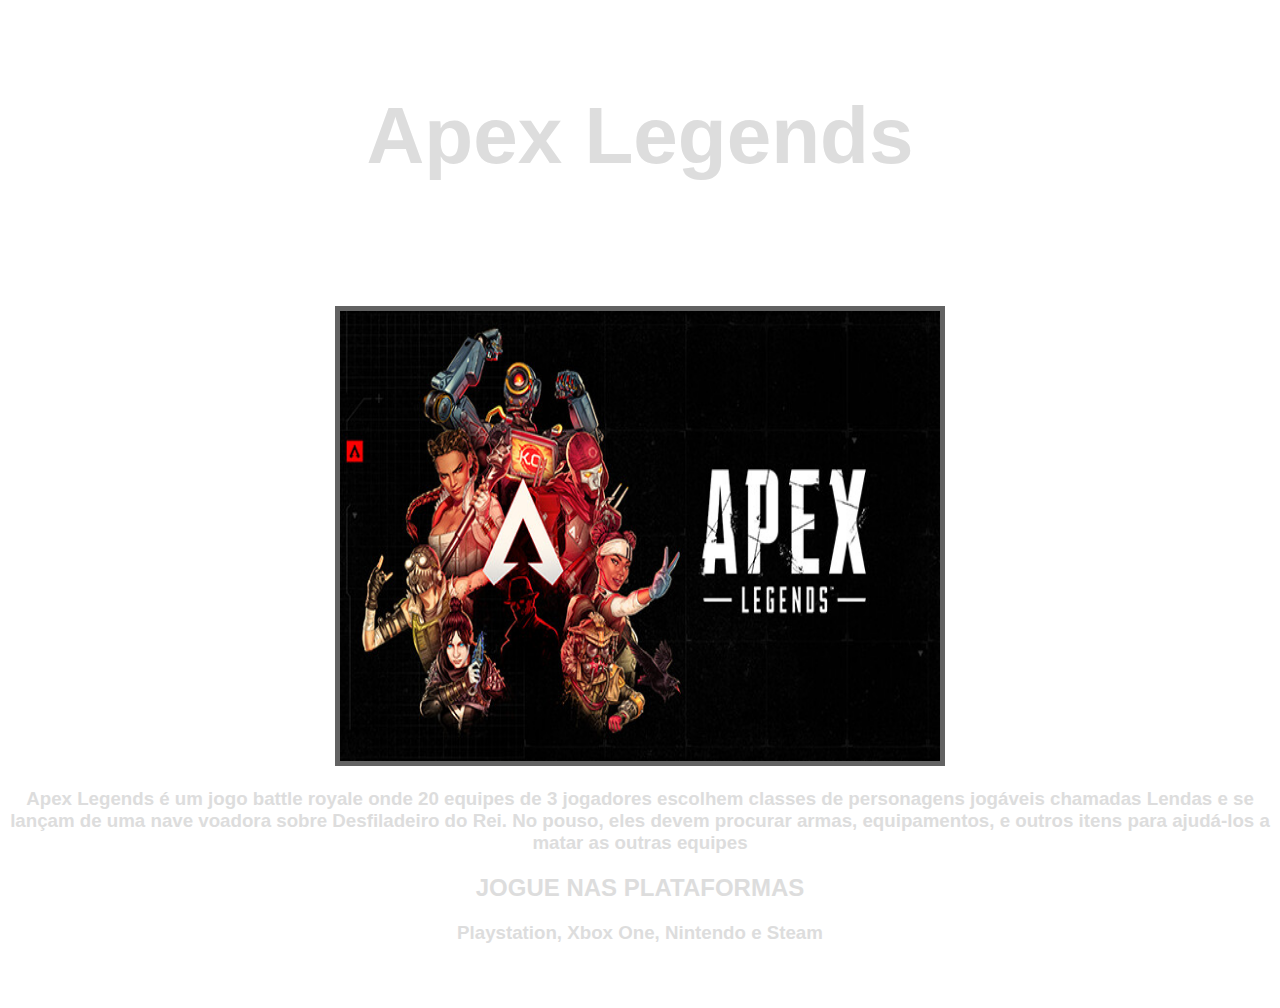
<file: Atividade imagem/index.html>
<!DOCTYPE html>
<head>
	<title> Apex Legends </title>
	<meta charset = "UTF-8"/>
	<meta name = "description" content = "Primeiro exercicio de DJW feita por Ruan Pablo"/>
	<meta name = "viewport" content = "width=device-width,initial-scale=1.0"/> 
	<link rel = "stylesheet" href = "css/estilo.css"/>
	<link rel = "shortcut icon" href = "img/joystick.png"/>
</head>
<body>
	<h1>Apex Legends</h1>
	<center><img id ="imagem" src ="img/0.jpg" width="600px" height = "450px" onclick ="substituir()"/></center>
	<center><h3>Apex Legends é um jogo battle royale onde 20 equipes de 3 jogadores escolhem classes de personagens jogáveis chamadas Lendas e se lançam de uma nave voadora sobre Desfiladeiro do Rei. No pouso, eles devem procurar armas, equipamentos, e outros itens para ajudá-los a matar as outras equipes</h3></center>
	<center><h2> JOGUE NAS PLATAFORMAS</h2></center>
	<center><h3>Playstation, Xbox One, Nintendo e Steam</h3></center>
<script src="java/script.js"></script>


</body>
</html>
</file>
<file: Atividade imagem/css/estilo.css>
body{
	background-image:url(https://www.ultimaficha.com.br/wp-content/uploads/2021/07/Apex-Legends-Seer-Habilidades.jpg); 
	background-repeat:No-repeat;
	background-position:Center;
	background-size:Cover;
	margin-bottom:5%; 
	color:#dddddd;
	text-align:center;
	font-family:Arial;

}

h1{	
	font-size:80px;
	margin-top:90px;
	
}

#imagem {	
	margin-top:70px;
	border:5px solid #636363;
}

p{
	margin-top:70px;
	font-size:25px;
}


#paragrafo{		
	width:500px;
	height:100px;
}
</file>
